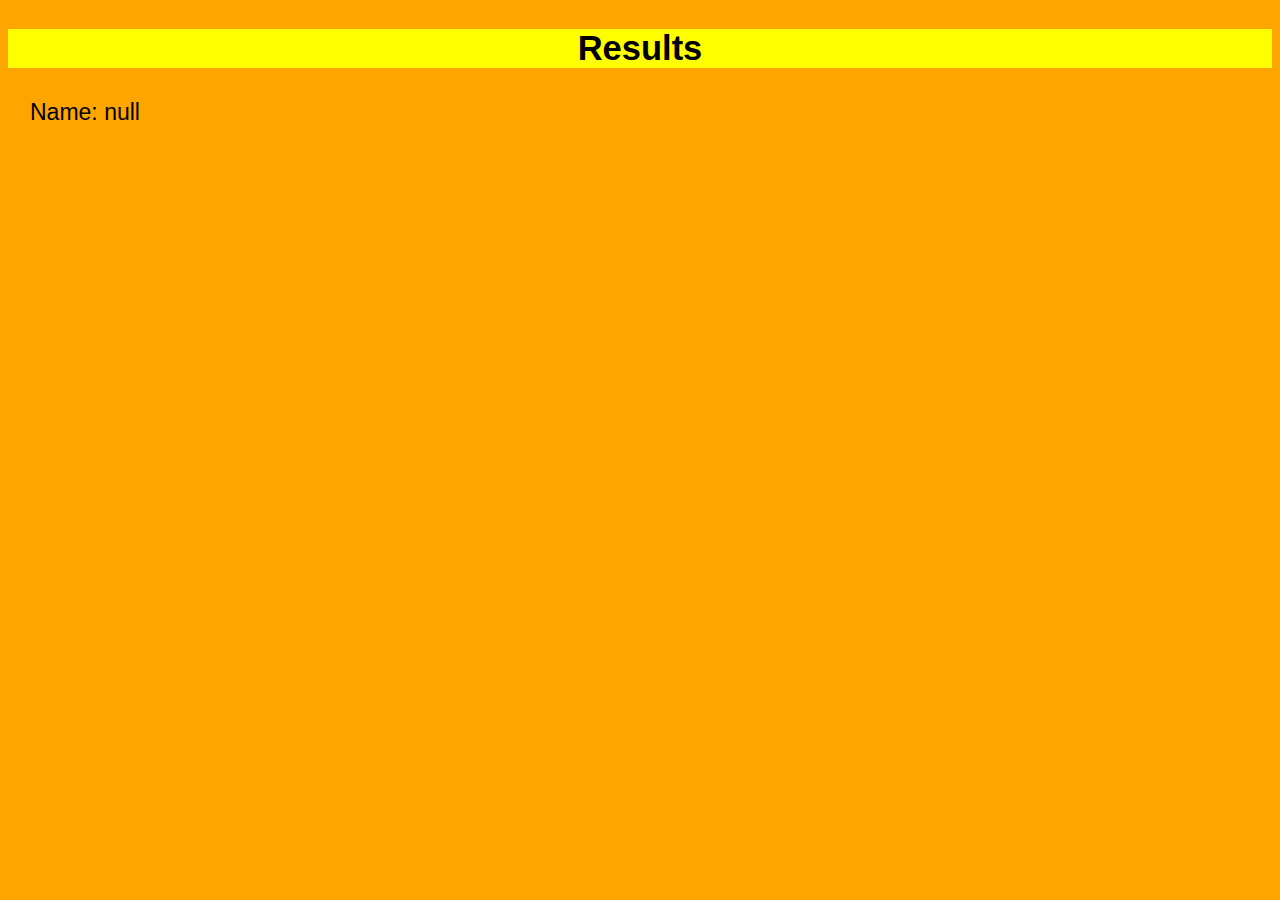
<file: WebContent/results.html>
<!DOCTYPE HTML>

<html>
	<head>
		<link rel="stylesheet" type="text/css" href="style.css"></link>
		<style>
			td {
				padding-left: 20px;
				padding-bottom: 7px;
			}
		</style>
	</head>
	<body>
		<header>
			<h2>Results</h2>
		</header>
		<table id="results">
		
		</table>
		<script type="text/javascript" src="constants.js"></script>
		<script type="text/javascript">
			var body = document.body;
			var table = document.getElementById("results");
			
			var name = localStorage.getItem("player");
			var difficulty = localStorage.getItem("difficulty");
			
			appendRow(`Name: ${name}`);
			appendRow(`Difficulty: ${difficulty.toUpperCase()}`);
			appendRow('');
			
			var correct = 0;
			for (var  i = 0; i < localStorage.length - 4; i++){
				var item = JSON.parse(localStorage.getItem(i));
				tds = [
					 "Question " + (i + 1) + ": " + item.expr,
					 "Real Answer: " + item.answer,
					 "Your Answer:" + item.input,
					 "Answered within: " + item.answered + " seconds"
				];
				if (item.input != item.answer){
					append(tds, 'Red');
				} else {
					append(tds, 'Green');
					correct++;
				}
			}
			table.children[2].innerHTML = `<td>Correct: ${correct} / ${MAX_QUESTIONS}</td>`;
			
			localStorage.clear();
			
			function append(tds, color){
				var tr = document.createElement("tr");
				for (tdVal of tds){
					var td = document.createElement('td');
					var textNode = document.createTextNode(tdVal);
					td.appendChild(textNode);
					tr.appendChild(td);
				}
				if (color != undefined || color != null){
					tr.style.color = color;
				}
				table.appendChild(tr);
			}
			
			function appendRow(textValue, color){
				var tr = document.createElement("tr");
				var td = document.createElement("td");
				td.appendChild(document.createTextNode(textValue));
				tr.appendChild(td);
				if (color != undefined || color != null){
					tr.style.color = color;
				}
				table.appendChild(tr);
			}
		</script>
	</body>
</html>
</file>
<file: WebContent/style.css>
body {
	font-family: arial;
	font-size: 23px;
	background-color: orange;
}

.container {
	margin-left: auto;
	margin-right: auto;
	margin-top: 100px;
	margin-bottom: auto;
	width: 35%;
	padding: 5px;
	border-radius: 5px;
}

.form-control {
	padding: 10px;
	border-width: 2px;
	border-color: tomato;
	border-style: solid;
	border-radius: 5px;
	background-color: yellow;
}

input[type="text"], input[type="number"] {
	font-size: 20px;
	text-align: center;
	border-radius: 5px;
	border-width: 2px;
	border-style: solid;
	border-color: darkgrey;
}

header {
	background-color: yellow;
	text-align: center;
}
</file>
